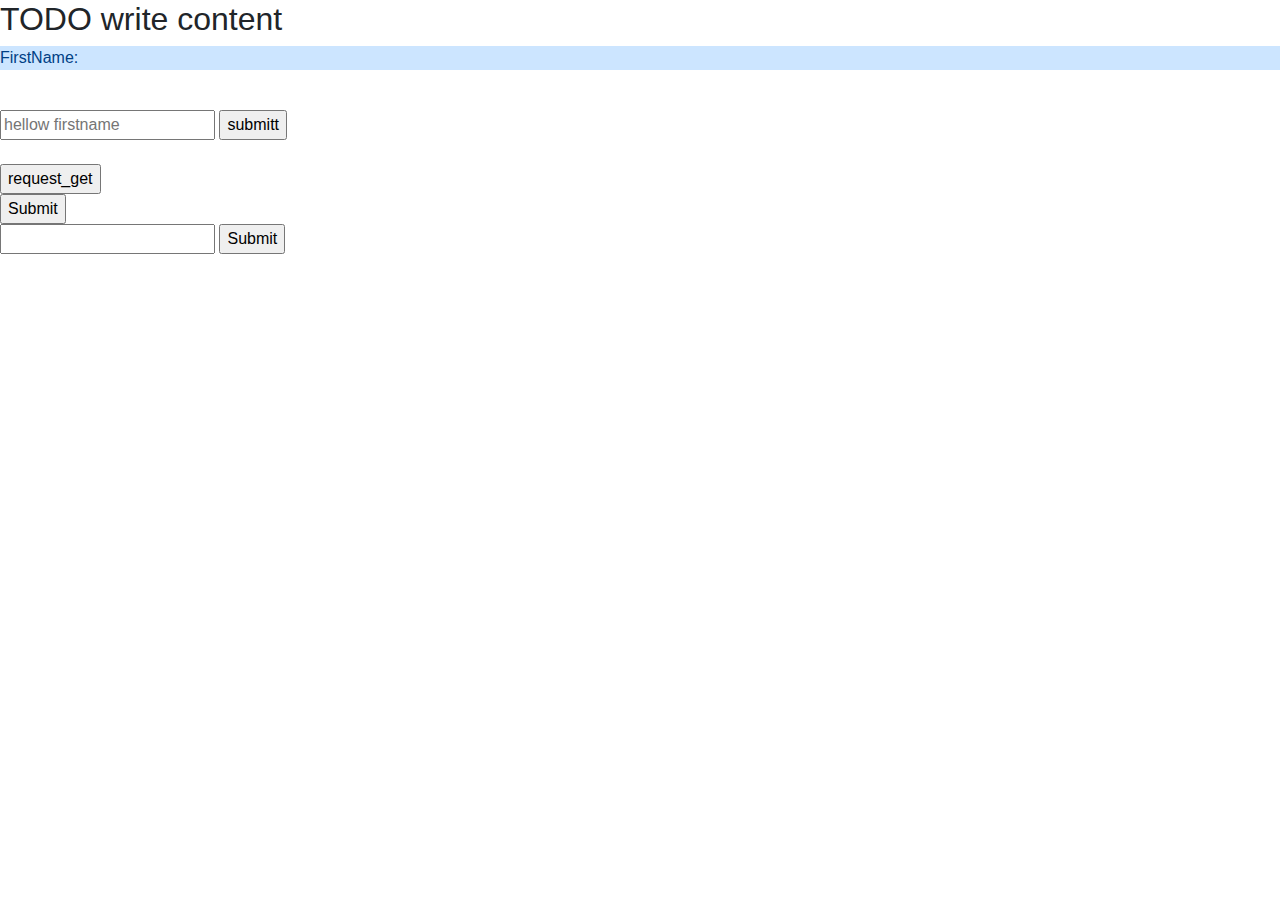
<file: index.html>
<!DOCTYPE html>
<!--
To change this license header, choose License Headers in Project Properties.
To change this template file, choose Tools | Templates
and open the template in the editor.
-->
<!--
bootstrap CDN css
<link rel="stylesheet" href="https://stackpath.bootstrapcdn.com/bootstrap/4.3.1/css/bootstrap.min.css" integrity="sha384-ggOyR0iXCbMQv3Xipma34MD+dH/1fQ784/j6cY/iJTQUOhcWr7x9JvoRxT2MZw1T" crossorigin="anonymous">
<script src="https://stackpath.bootstrapcdn.com/bootstrap/4.3.1/js/bootstrap.min.js" integrity="sha384-JjSmVgyd0p3pXB1rRibZUAYoIIy6OrQ6VrjIEaFf/nJGzIxFDsf4x0xIM+B07jRM" crossorigin="anonymous"></script>

bootstrap CDN javascript
<script src="https://code.jquery.com/jquery-3.3.1.slim.min.js" integrity="sha384-q8i/X+965DzO0rT7abK41JStQIAqVgRVzpbzo5smXKp4YfRvH+8abtTE1Pi6jizo" crossorigin="anonymous"></script>
<script src="https://cdnjs.cloudflare.com/ajax/libs/popper.js/1.14.7/umd/popper.min.js" integrity="sha384-UO2eT0CpHqdSJQ6hJty5KVphtPhzWj9WO1clHTMGa3JDZwrnQq4sF86dIHNDz0W1" crossorigin="anonymous"></script>


www.css-tricks.com for css info
www.fonts-google.com 
www.css-minifie.com tocompress css file
www.css-tricks.com
www.paletton.com for color configuration
www.mailchimp.com give input singup form and manger c panel 
www.animate-css.com for animation css class
www.creative-tim.com for bootstrap theme
-->
<html>
    <head>
        <title>index</title>
        <link rel="stylesheet" type="text/css" href="css/style.css">
        <!--bootstrap forst test-->
        <link rel="stylesheet" type="text/css" href="css/bootstrap.css">
        <meta charset="UTF-8">
        <!--<meta name="viewport" content="width=device-width, initial-scale=1.0">-->
    </head>
    <body>
        <div><h2>TODO write content</h2></div>
        <div>
            <form action="nasri.jsp">
                <p class="alert-primary">FirstName:</p><br>
                <input type="text" name="fn" placeholder="hellow firstname">
                <input type="submit" value="submitt">
            </form>
        </div>
        <br>
        <!--implict objects testing-->
        <div>
            <form action="requestobj.jsp">
                <input type="submit" name="fn" value="request_get"><br>
            </form>
            <form action="responseobj.jsp">
                <input type="submit" name="response"><br>
            </form>
            <form action="nasri.jsp">
                <input type="number" name="phone">
                <input type="submit"><br>
            </form>
        </div>
    </body>
</html>
</file>
<file: css/style.css>
.contain{
    display: flex;
    flex-wrap: wrap;
    justify-content: center
}

img{
    width: 200px;
    height: 200px;
    margin: 1cm 0.5cm;
    transition: all 1s;
}
img:hover{
    transform: scale(1.1)
}
h1{
    color: blue;
    font-family: serif;
    border-bottom: bisque dotted;
    border-right: solid pink;
    height: 2cm;
    width: 10cm;
    text-align: center;
}
</file>
